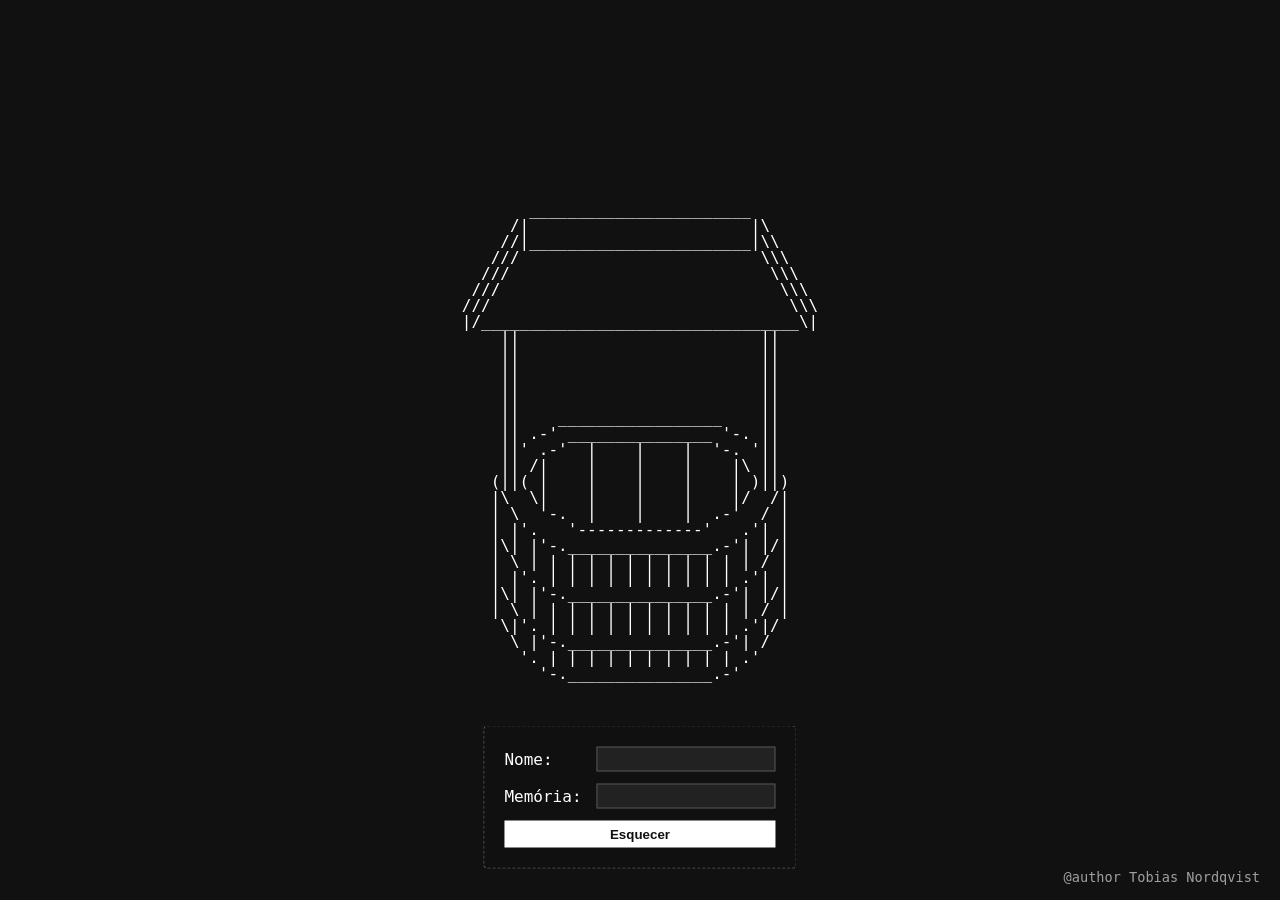
<file: index.html>
<!DOCTYPE html>
<html lang="en">
    <head>
        <title>The Well</title>
        <meta charset="UTF-8" />
        <link rel="stylesheet" href="./style.css" />
        
    </head>
    <body>
    <div class="container-poco">
        <pre>
       _______________________
     /|                       |\
    //|_______________________|\\
   ///                         \\\
  ///                           \\\
 ///                             \\\
///                               \\\
|/_________________________________\|
    ||                         ||
    ||                         ||
    ||                         ||
    ||                         ||
    ||                         ||
    ||    _________________    ||
    || .-' _______________ '-. ||
    ||' .-'  |    |    |  '-. '||
    || /|    |    |    |    |\ ||
   (||( |    |    |    |    | )||)
   |\  \|    |    |    |    |/  /|
   | \  '-.  |    |    |  .-'  / |
   | |'.   '-------------'   .'| |
   |\| |'-._______________.-'| |/|
   | \ | | | | | | | | | | | | / |
   | |'. | | | | | | | | | | .'| |
   |\| |'-._______________.-'| |/|
   | \ | | | | | | | | | | | | / |
    \|'. | | | | | | | | | | .'|/
     \ |'-._______________.-'| /
      '. | | | | | | | | | | .'
        '-._______________.-'
        </pre>
        <form>
            <label>
                <span>Nome:</span>
                <input type="text" name="Nome">
            </label>
            <label>
                <span>Memória:</span>
                <input type="text" name="Memoria">
            </label>

            <button type="submit">Esquecer</button>
            <input type="hidden" name="Created" value="x-sheetmonkey-current-date-time" />
        </form>
    </div>
        <script src="./script.js"></script>
    <footer>
        <p class="autor">@author Tobias Nordqvist</p>
    </footer>
    </body>
</html>
</file>
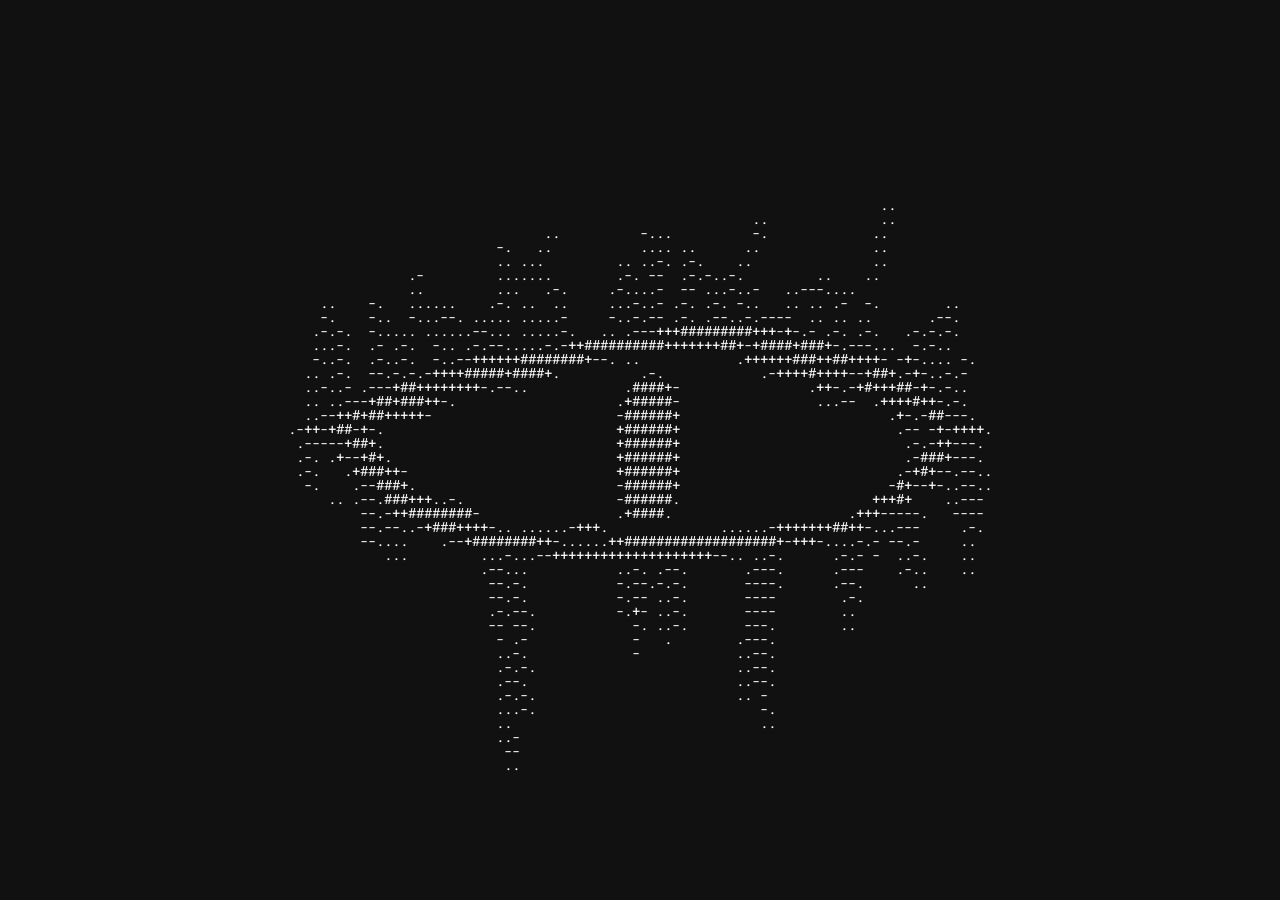
<file: forgotten.html>
<!DOCTYPE html>
<html lang="pt-BR">
  <head>
    <meta charset="UTF-8" />
    <title>FORGOTTEN</title>

    <link rel="preconnect" href="https://fonts.googleapis.com">
    <link rel="preconnect" href="https://fonts.gstatic.com" crossorigin>
    <link href="https://fonts.googleapis.com/css2?family=Roboto+Mono:wght@400;700&display=swap" rel="stylesheet">
    <link rel="stylesheet" href="style.css" />
  </head>
  <body>
    <div class="container-ASCII">
      <pre id="ascii-art">
                                                                                                    
                                                                                                    
                                                                                                    
                                                                                                    
                                                                                                    
                                                                                                    
                                                                                                    
                                                                                                    
                                                                                                    
                                                                                                    
                                                                                ..                  
                                                                ..              ..                  
                                      ..          -...          -.             ..                   
                                -.   ..           .... ..      ..              ..                   
                                .. ...         .. ..-. .-.    ..               ..                   
                     .-         .......        .-. --  .-.-..-.         ..    ..                    
                     ..         ...   .-.     .-....-  -- ...-..-   ..---....                       
          ..    -.   ......    .-. ..  ..     ...-..- .-. .-. -..   .. .. .-  -.        ..          
          -.    -..  -...--. ..... .....-     -..-.-- .-. .--..-.----  .. .. ..       .--.          
         .-.-.  -..... ......--... .....-.   .. .---+++#########+++-+-.- .-. .-.   .-.-.-.          
         ...-.  .- .-.  -.. .-.--.....-.-++##########+++++++##+-+####+###+-.---...  -.-..           
         -..-.  .-..-.  -..--++++++########+--. ..            .++++++###++##++++- -+-.... -.        
        .. .-.  --.-.-.-++++#####+####+.          .-.            .-++++#++++--+##+.-+-..-.-         
        ..-..- .---+##++++++++-.--..            .####+-                .++-.-+#+++##-+-.-..         
        .. ..---+##+###++-.                    .+#####-                 ...--  .++++#++-.-.         
        ..--++#+##+++++-                       -######+                          .+-.-##---.        
      .-++-+##-+-.                             +######+                           .-- -+-++++.      
       .-----+##+.                             +######+                            .-.-++---.       
       .-. .+--+#+.                            +######+                            .-###+---.       
       .-.   .+###++-                          +######+                           .-+#+--.--..      
        -.    .--###+.                         -######+                          -#+--+-..--..      
           .. .--.###+++..-.                   -######.                        +++#+    ..---       
               --.-++########-                 .+####.                      .+++-----.   ----       
               --.--..-+###++++-.. ......-+++.              ......-+++++++##++-...---     .-.       
               --....    .--+########++-......++###################+-+++-....-.- --.-     ..        
                  ...         ...-...--++++++++++++++++++++--.. ..-.      .-.- -  ..-.    ..        
                              .--...           ..-. .--.       .---.      .---    .-..    ..        
                               --.-.           -.--.-.-.       ----.      .--.      ..              
                               --.-.           -.-- ..-.       ----        .-.                      
                               .-.--.          -.+- ..-.       ----        ..                       
                               -- --.            -. ..-.       ---.        ..                       
                                - .-             -   .        .---.                                 
                                ..-.             -            ..--.                                 
                                .-.-.                         ..--.                                 
                                .--.                          ..--.                                 
                                .-.-.                         .. -                                  
                                ...-.                            -.                                 
                                ..                               ..                                 
                                ..-                                                                 
                                 --                                                                 
                                 ..                                                                 
                                                                                                    
                                                                                                    
                                                                                                    
                                                                                                    
      </pre>
    </div>
    <script src="script.js"></script>
  </body>
</html>
</file>
<file: style.css>
/* Centraliza tudo na tela inteira */
body {
  margin: 0;
  padding: 0;
  min-height: 100vh;
  display: flex;
  justify-content: center; /* Centraliza horizontalmente */
  align-items: center;     /* Centraliza verticalmente */
  background-color: #111;  /* Fundo escuro (opcional) */
  color: #fff;             /* Texto claro (opcional) */
  font-family: jetbrains-mono, monospace;  /* Combina com o estilo da arte */
  position: relative;
}

/* Caixa que junta o poço e o formulário no mesmo lugar */
.container-poco {
  position: relative;
  display: flex;
  justify-content: center;
  align-items: center;
}

.container-ASCII {
  position: relative;
  display: flex;
  justify-content: center;
  align-self: center;
  top: -20%;
  font-size: small;
  font-family: "Courier New", Courier, monospace;
  -webkit-text-size-adjust: 100%;
  text-size-adjust: 100%;
  user-select: none;
  white-space: pre;
}

pre, #ascii-art {
  font-family: 'Roboto Mono', monospace !important;
  font-feature-settings: "tnum";
  font-variant-numeric: tabular-nums;
  white-space: pre !important;
  line-height: 1 !important;
  letter-spacing: 0px !important;
  word-spacing: 0px !important;
  text-rendering: optimizeSpeed;
  -webkit-text-size-adjust: none;
  text-size-adjust: none;
}

pre {
  margin: 0;
  padding: 0;
  white-space: pre;
  line-height: 1;
  letter-spacing: 0;
}

/* Coloca o formulário exatamente no centro do poço (camada de cima) */
form {
  position: absolute;
  /* Centraliza perfeitamente em relação ao container do poço */
  top: 120%; 
  left: 50%;
  transform: translate(-50%, -50%);
  
  /* Organização dos inputs */
  display: flex;
  flex-direction: column;
  gap: 12px;
  z-index: 2; /* Move o formulário para a camada da frente */
  
  /* Estilo para o texto do formulário não misturar com os traços do poço */
  background: rgba(17, 17, 17, 0.9); 
  padding: 20px;
  border: 1px dashed #555;
  border-radius: 4px;
}

/* Alinha as labels e inputs do formulário */
form label {
  display: flex;
  justify-content: space-between;
  align-items: center;
  gap: 15px;
}

form textarea {
  background-color: #222
  }

form input {
  background: #222;
  border: 1px solid #555;
  color: #fff;
  padding: 4px;
}

form button {
  background: #fff;
  color: #111;
  border: none;
  padding: 6px;
  cursor: pointer;
  font-weight: bold;
}

/* Fixa o autor no canto inferior direito da tela */
.autor {
  position: fixed;
  bottom: 15px;
  right: 20px;
  margin: 0;
  font-size: 0.85rem;
  opacity: 0.6;
}

footer {
  position: fixed;
  left: 20px;
  top: 95%;
}
</file>
